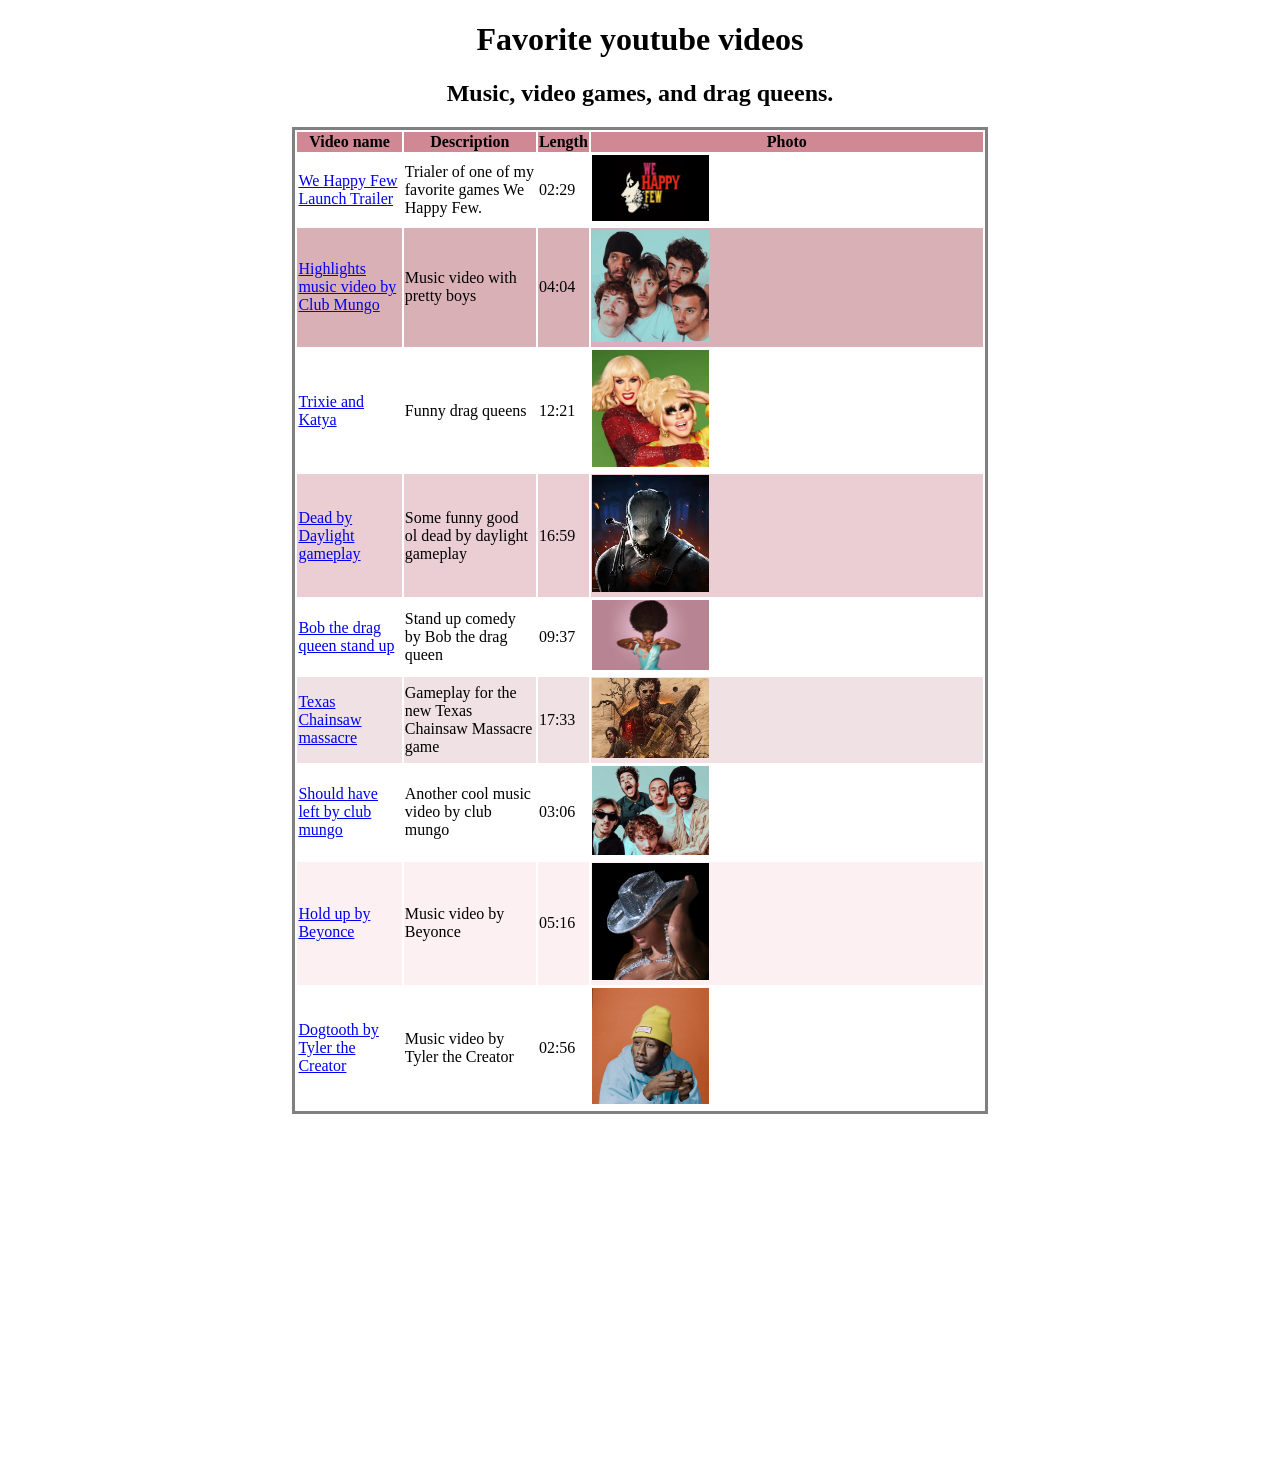
<file: assets/index.html>
<!DOCTYPE html>
<html lang="en">
<head>
    <meta charset="UTF-8">
    <meta name="viewport" content="width=device-width, initial-scale=1.0">
    <link rel="stylesheet" type="text/css" href="style.css" />
    <title>Tables</title>
</head>
<body style="font-family: Georgia;">
    <center>
        <h1> Favorite youtube videos</h1>
        <h2> Music, video games, and drag queens.</h2>
    <table style= border-style:solid; >
<tr  style="background-color:rgb(207, 136, 148);">
<th> Video name </th>
<th> Description </th>
<th> Length </th>
<th> Photo</th>
</tr>
<tr>
    <td>
        <a href="https://www.youtube.com/watch?v=UGRHLmBNO_w"> We Happy Few Launch Trailer </a>
    </td>
    <td> Trialer of one of my favorite games We Happy Few.</td>
    <td> 02:29 </td>
    <td >
    <img src="images/1-1.webp" alt="game cover" >
    </td>
</tr>
<tr style="background-color:rgb(218, 176, 183);">
<td>
    <a href="https://youtu.be/81qQTCOVm4E?si=_HFJsOLGR394qIIt"> Highlights music video by Club Mungo </a>
    </td>
<td> Music video with pretty boys </td>
<td> 04:04 </td>
<td>
    <img src="images/mungo.jpg" alt="Picture of said pretty boys">
</td>
</tr>
<tr>
<td>
    <a href="https://youtu.be/ZuKnaXeMhoU?si=b2TJAzU_cXB5AYKG"> Trixie and Katya</a>
</td>
<td> Funny drag queens </td>
<td> 12:21 </td>
<td>
    <img src="images/trixieandkatya.jpeg" > 
</td>
</tr>
<tr style="background-color:rgb(235, 206, 211);">
    <td >
        <a href="https://youtu.be/WnfkTdhDo5Q?si=Zf0CKtHlKzYlbWaX"> Dead by Daylight gameplay </a>
    </td>
    <td> Some funny good ol dead by daylight gameplay </td>
    <td> 16:59 </td>
    <td>
        <img src="images/deadbydaylight.jpg">
    </td>
</tr>
<tr>
    <td>
        <a href="https://youtu.be/smOaqKhs_k4?si=d32NZG8bos1KRL1T"> Bob the drag queen stand up </a>
    </td>
    <td> Stand up comedy by Bob the drag queen </td>
    <td> 09:37 </td>
    <td>
        <img src="images/bob.jpg">
    </td>
</tr>
<tr style="background-color:rgb(239, 225, 228);">
    <td>
        <a href="https://youtu.be/N0j6auSeBQE?si=AhJmLa85Co8fD92T">Texas Chainsaw massacre </a>
    </td>
    <td> Gameplay for the new Texas Chainsaw Massacre game</td>
    <td> 17:33</td>
    <td>
        <img src="images/tcm.jpg">
    </td>
</tr>
<tr>
    <td>
        <a href="https://youtu.be/bQr26ev49SA?si=fdc_4XyLa5bwwtgq"> Should have left by club mungo</a>
    </td>
    <td>Another cool music video by club mungo </td>
    <td> 03:06 </td>
    <td>
        <img src="images/fullsize.png" >
    </td>
</tr>
<tr style="background-color:rgb(252, 240, 243);">
    <td>
        <a href="https://youtu.be/PeonBmeFR8o?si=47AtCZ1U11oji0_d"> Hold up by Beyonce </a>
    </td>
    <td> Music video by Beyonce</td>
    <td> 05:16 </td>
    <td>
        <img src="images/queenbey.jpg">
    </td>
</tr>
<tr>
    <td>
        <a href="https://youtu.be/2TVXi_9Bvlg?si=-IDg3wcciAjJs9ZW"> Dogtooth by Tyler the Creator</a>
    </td>
    <td> Music video by Tyler the Creator </td>
    <td> 02:56 </td>
    <td>
        <img src="images/tylerthecreator.jpg" >
    </td>
</tr>
    </table>
</center>
<center style="margin: 20px;">
    <iframe width="560" height="315" src="https://www.youtube.com/embed/yOp2i07hVqs?si=02-S-3twtHyJpN3A" title="YouTube video player" frameborder="0" allow="accelerometer; autoplay; clipboard-write; encrypted-media; gyroscope; picture-in-picture; web-share" allowfullscreen></iframe>
</center>
</body>
</html>
</file>
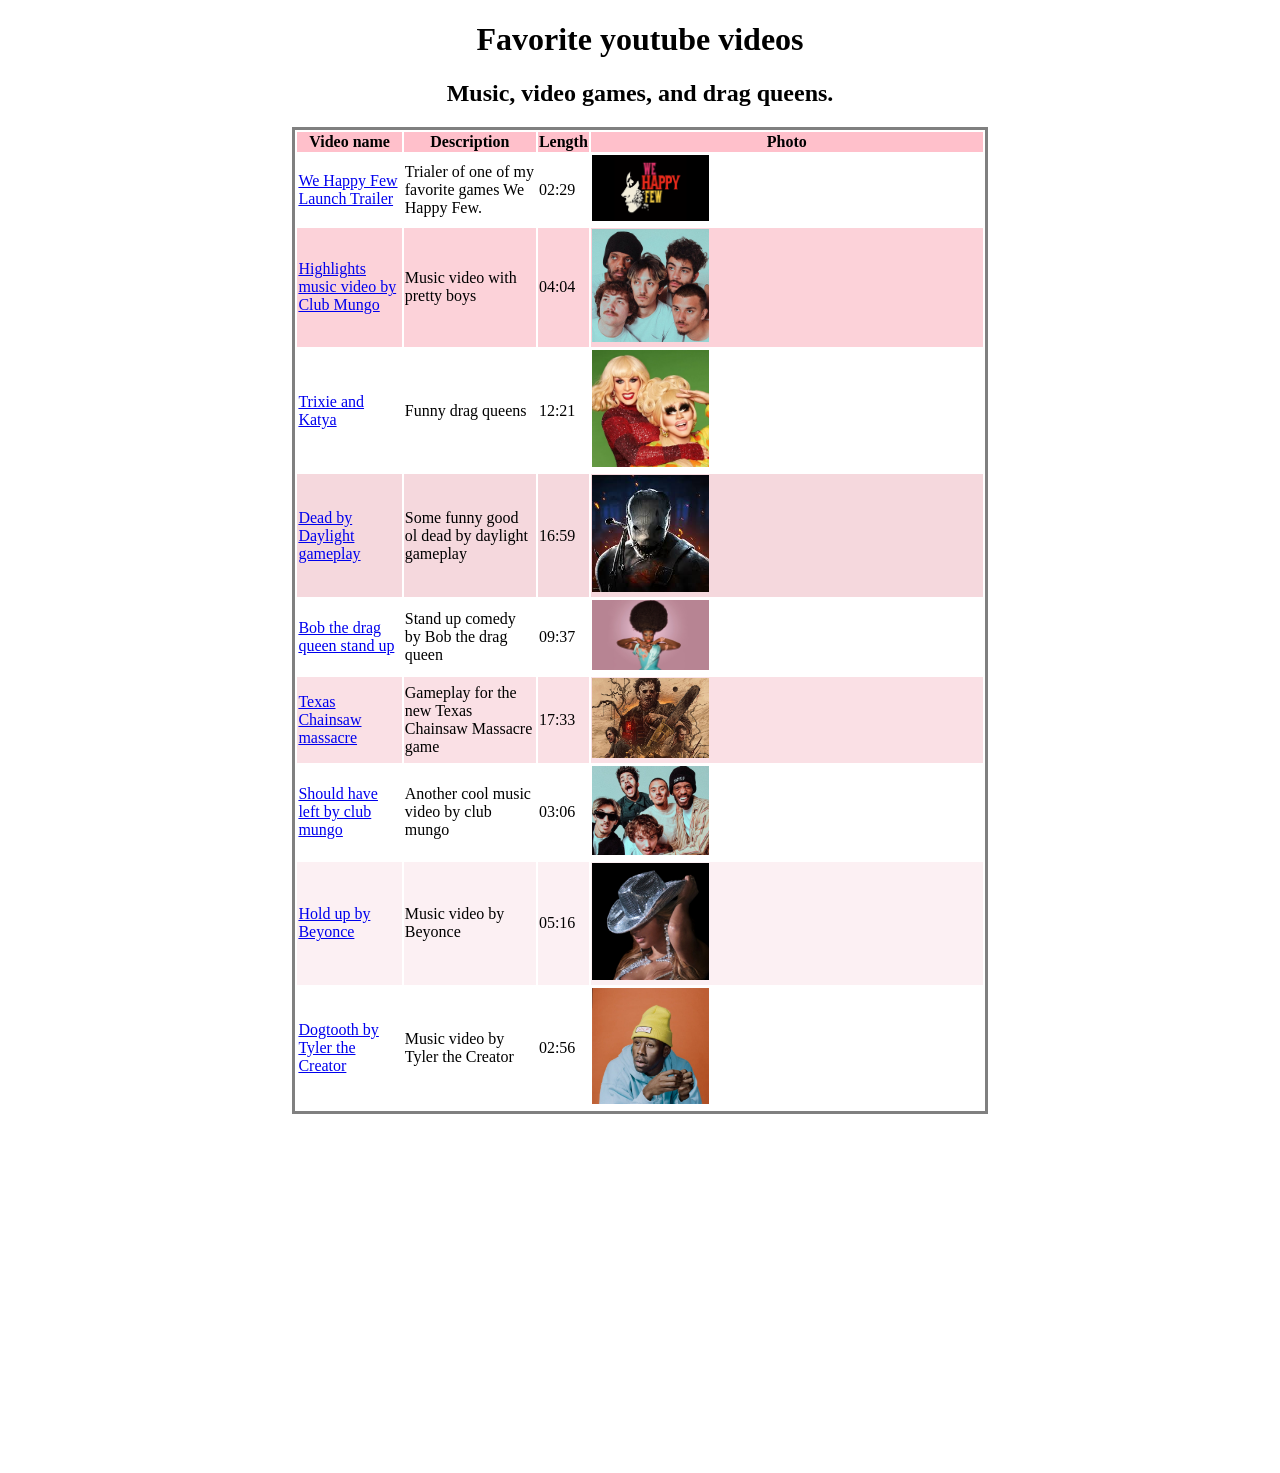
<file: tables/index.html>
<!DOCTYPE html>
<html lang="en">
<head>
    <meta charset="UTF-8">
    <meta name="viewport" content="width=device-width, initial-scale=1.0">
    <link rel="stylesheet" type="text/css" href="style.css" />
    <title>Tables</title>
</head>
<body style="font-family: Georgia;">
    <center>
        <h1> Favorite youtube videos</h1>
        <h2> Music, video games, and drag queens.</h2>
    <table style= border-style:solid; >
<tr  style="background-color:pink;">
<th> Video name </th>
<th> Description </th>
<th> Length </th>
<th> Photo</th>
</tr>
<tr>
    <td>
        <a href="https://www.youtube.com/watch?v=UGRHLmBNO_w"> We Happy Few Launch Trailer </a>
    </td>
    <td> Trialer of one of my favorite games We Happy Few.</td>
    <td> 02:29 </td>
    <td >
    <img src="images/1-1.webp" alt="game cover" >
    </td>
</tr>
<tr style="background-color:rgb(252, 210, 217);">
<td>
    <a href="https://youtu.be/81qQTCOVm4E?si=_HFJsOLGR394qIIt"> Highlights music video by Club Mungo </a>
    </td>
<td> Music video with pretty boys </td>
<td> 04:04 </td>
<td>
    <img src="images/mungo.jpg" alt="Picture of said pretty boys">
</td>
</tr>
<tr>
<td>
    <a href="https://youtu.be/ZuKnaXeMhoU?si=b2TJAzU_cXB5AYKG"> Trixie and Katya</a>
</td>
<td> Funny drag queens </td>
<td> 12:21 </td>
<td>
    <img src="images/trixieandkatya.jpeg" > 
</td>
</tr>
<tr style="background-color:rgb(245, 216, 221);">
    <td >
        <a href="https://youtu.be/WnfkTdhDo5Q?si=Zf0CKtHlKzYlbWaX"> Dead by Daylight gameplay </a>
    </td>
    <td> Some funny good ol dead by daylight gameplay </td>
    <td> 16:59 </td>
    <td>
        <img src="images/deadbydaylight.jpg">
    </td>
</tr>
<tr>
    <td>
        <a href="https://youtu.be/smOaqKhs_k4?si=d32NZG8bos1KRL1T"> Bob the drag queen stand up </a>
    </td>
    <td> Stand up comedy by Bob the drag queen </td>
    <td> 09:37 </td>
    <td>
        <img src="images/bob.jpg">
    </td>
</tr>
<tr style="background-color:rgb(250, 224, 229);">
    <td>
        <a href="https://youtu.be/N0j6auSeBQE?si=AhJmLa85Co8fD92T">Texas Chainsaw massacre </a>
    </td>
    <td> Gameplay for the new Texas Chainsaw Massacre game</td>
    <td> 17:33</td>
    <td>
        <img src="images/tcm.jpg">
    </td>
</tr>
<tr>
    <td>
        <a href="https://youtu.be/bQr26ev49SA?si=fdc_4XyLa5bwwtgq"> Should have left by club mungo</a>
    </td>
    <td>Another cool music video by club mungo </td>
    <td> 03:06 </td>
    <td>
        <img src="images/fullsize.png" >
    </td>
</tr>
<tr style="background-color:rgb(252, 240, 243);">
    <td>
        <a href="https://youtu.be/PeonBmeFR8o?si=47AtCZ1U11oji0_d"> Hold up by Beyonce </a>
    </td>
    <td> Music video by Beyonce</td>
    <td> 05:16 </td>
    <td>
        <img src="images/queenbey.jpg">
    </td>
</tr>
<tr>
    <td>
        <a href="https://youtu.be/2TVXi_9Bvlg?si=-IDg3wcciAjJs9ZW"> Dogtooth by Tyler the Creator</a>
    </td>
    <td> Music video by Tyler the Creator </td>
    <td> 02:56 </td>
    <td>
        <img src="images/tylerthecreator.jpg" >
    </td>
</tr>
    </table>
</center>
<center style="margin: 20px;">
    <iframe width="560" height="315" src="https://www.youtube.com/embed/yOp2i07hVqs?si=02-S-3twtHyJpN3A" title="YouTube video player" frameborder="0" allow="accelerometer; autoplay; clipboard-write; encrypted-media; gyroscope; picture-in-picture; web-share" allowfullscreen></iframe>
</center>
</body>
</html>
</file>
<file: assets/style.css>
td {
    align-items: center;
}

img { 
    height: 40%;
    width: 30%;
}

table {
    width: 55%;
    height: 40%;
}
</file>
<file: tables/style.css>
td {
    align-items: center;
}

img { 
    height: 40%;
    width: 30%;
}

table {
    width: 55%;
    height: 40%;
}
</file>
